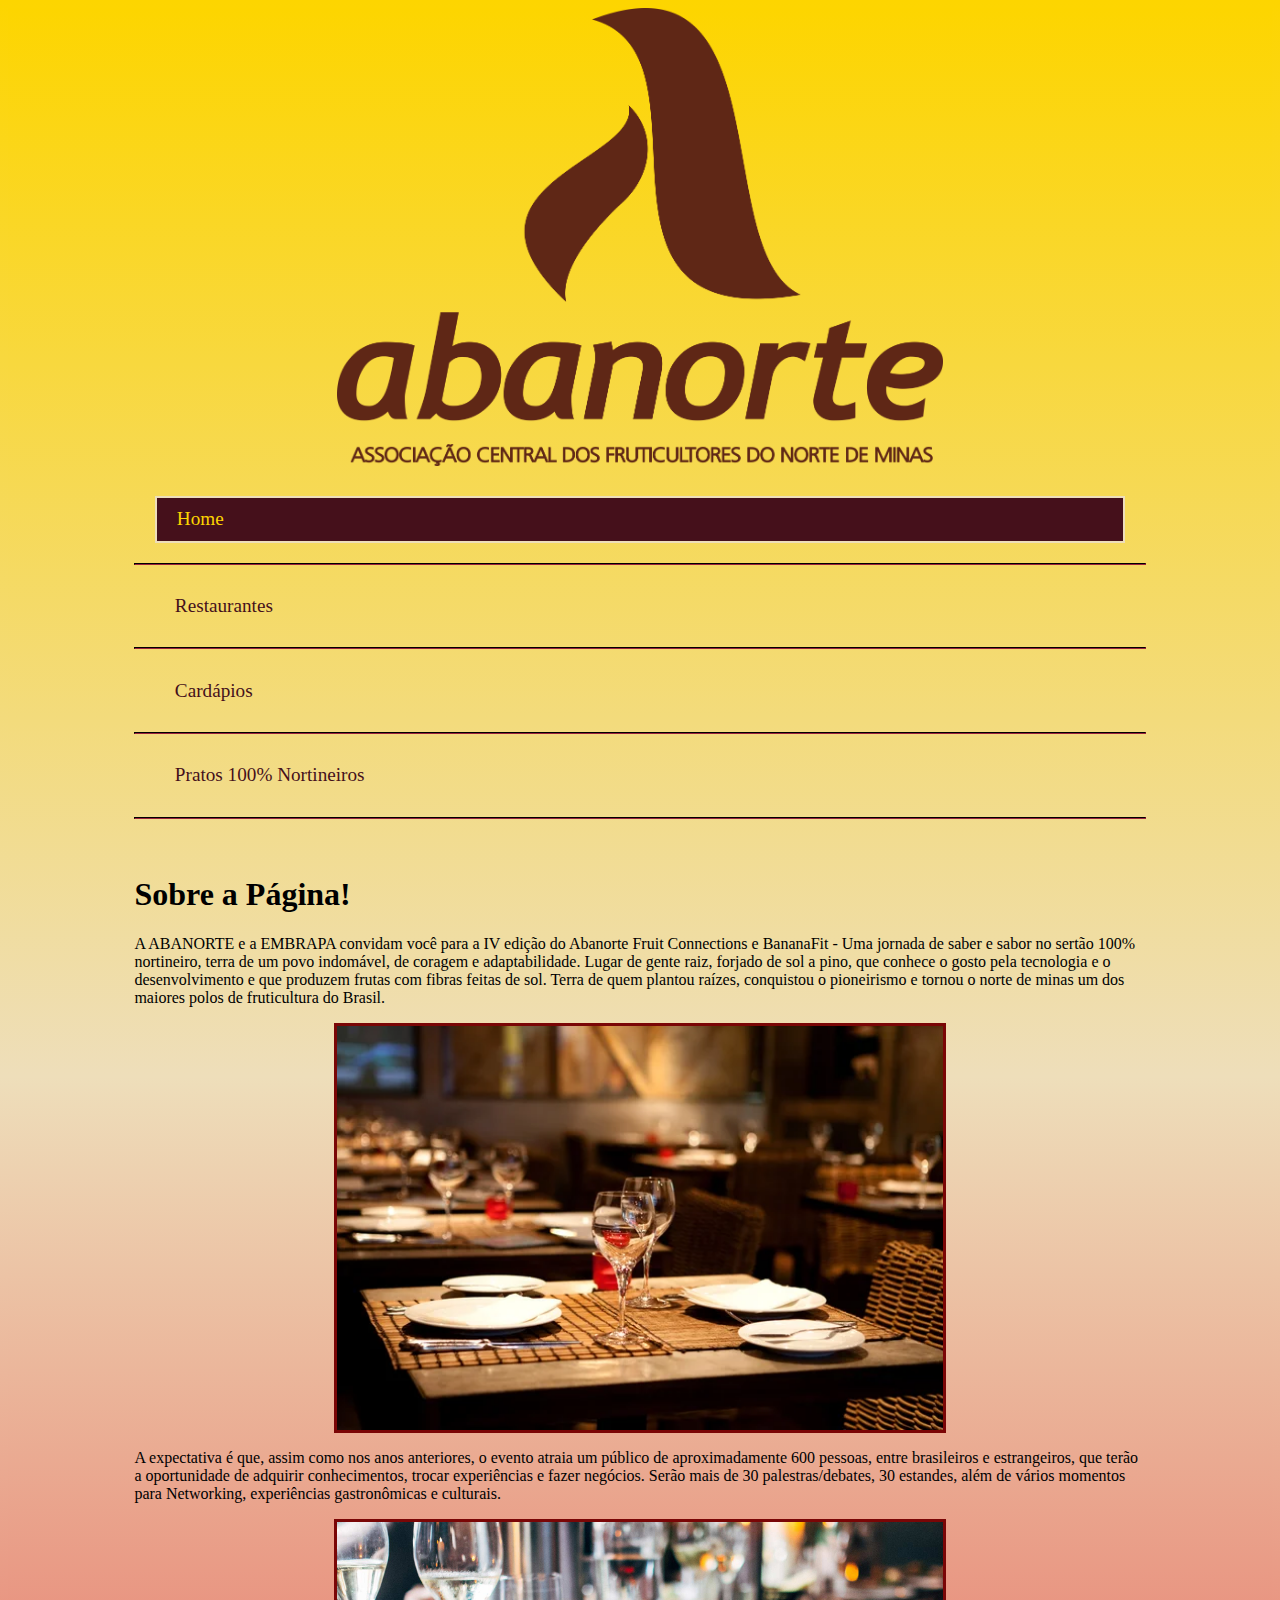
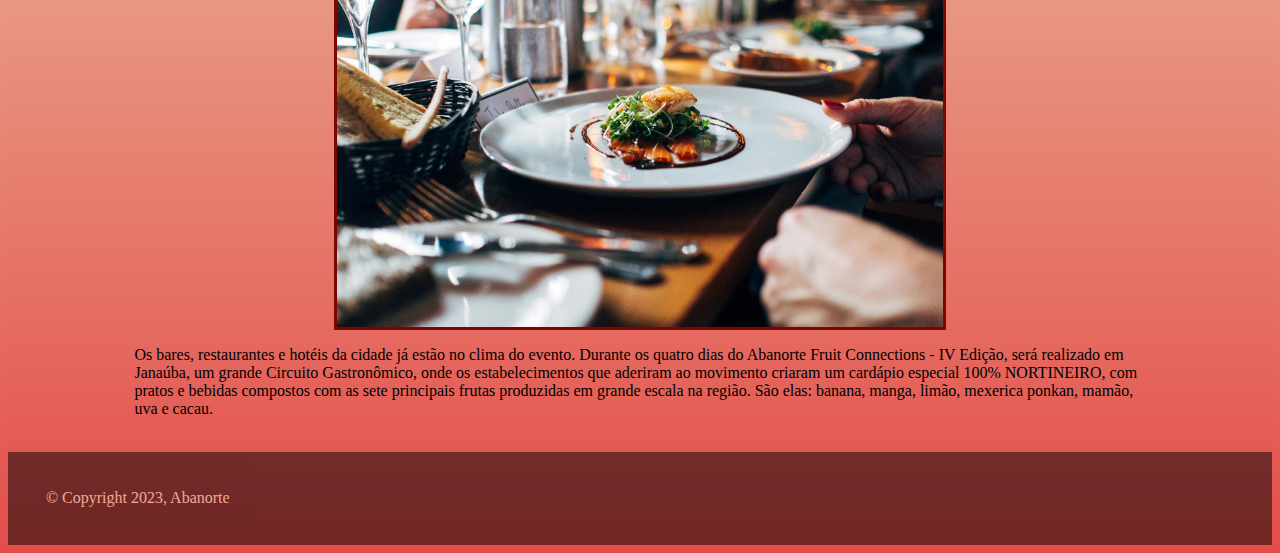
<file: index.html>
<!DOCTYPE html>
<html lang="en">
  <head>
    <meta charset="UTF-8" />
    <meta http-equiv="X-UA-Compatible" content="IE=edge" />
    <meta name="viewport" content="width=device-width, initial-scale=1.0" />
    <title>100% Nortineiro</title>
    <link rel="stylesheet" type="text/css" href="css/estilo.css" />
    <link rel="preconnect" href="https://fonts.googleapis.com" />
    <link rel="preconnect" href="https://fonts.gstatic.com" crossorigin />
    <link
      href="https://fonts.googleapis.com/css2?family=Montserrat:ital@0;1&display=swap"
      rel="stylesheet"
    />
  </head>
  <body>
    <div id="container">
      <div id="topo">
        <a href="https://abanortefruitconnections.com.br/"
          ><img src="imagens/Abanorte marrom.png"
        /></a>
      </div>
      <div id="menu">
        <a href="index.html" class="change">Home</a>
        <hr />
        <a href="restaurantes.html">Restaurantes</a>
        <hr />
        <a href="cardapios.html">Cardápios</a>
        <hr />
        <a href="pratosNortineiros.html">Pratos 100% Nortineiros</a>
        <hr />
      </div>
      <!--<div id="separador"><img src="imagens/linha-horizontal-2.png" /></div>-->
      <br />
      <div id="coluna">
        <h1>Sobre a Página!</h1>
        <p>
          A ABANORTE e a EMBRAPA convidam você para a IV edição do Abanorte
          Fruit Connections e BananaFit - Uma jornada de saber e sabor no sertão
          100% nortineiro, terra de um povo indomável, de coragem e
          adaptabilidade. Lugar de gente raiz, forjado de sol a pino, que
          conhece o gosto pela tecnologia e o desenvolvimento e que produzem
          frutas com fibras feitas de sol. Terra de quem plantou raízes,
          conquistou o pioneirismo e tornou o norte de minas um dos maiores
          polos de fruticultura do Brasil.
        </p>

        <img src="imagens/restaurante-area-interna.jpg" />
        <p>
          A expectativa é que, assim como nos anos anteriores, o evento atraia
          um público de aproximadamente 600 pessoas, entre brasileiros e
          estrangeiros, que terão a oportunidade de adquirir conhecimentos,
          trocar experiências e fazer negócios. Serão mais de 30
          palestras/debates, 30 estandes, além de vários momentos para
          Networking, experiências gastronômicas e culturais.
        </p>

        <img src="imagens/pratos-restaurante.jpg" />
        <p>
          Os bares, restaurantes e hotéis da cidade já estão no clima do evento.
          Durante os quatro dias do Abanorte Fruit Connections - IV Edição, será
          realizado em Janaúba, um grande Circuito Gastronômico, onde os
          estabelecimentos que aderiram ao movimento criaram um cardápio
          especial 100% NORTINEIRO, com pratos e bebidas compostos com as sete
          principais frutas produzidas em grande escala na região. São elas:
          banana, manga, limão, mexerica ponkan, mamão, uva e cacau.
        </p>
      </div>
      <!--<div id="separador"><img src="imagens/linha-horizontal-2.png" /></div>-->
      <br />
      <div id="rodape">
        <span>&copy; Copyright 2023, Abanorte</span>
      </div>
    </div>
  </body>
</html>
</file>
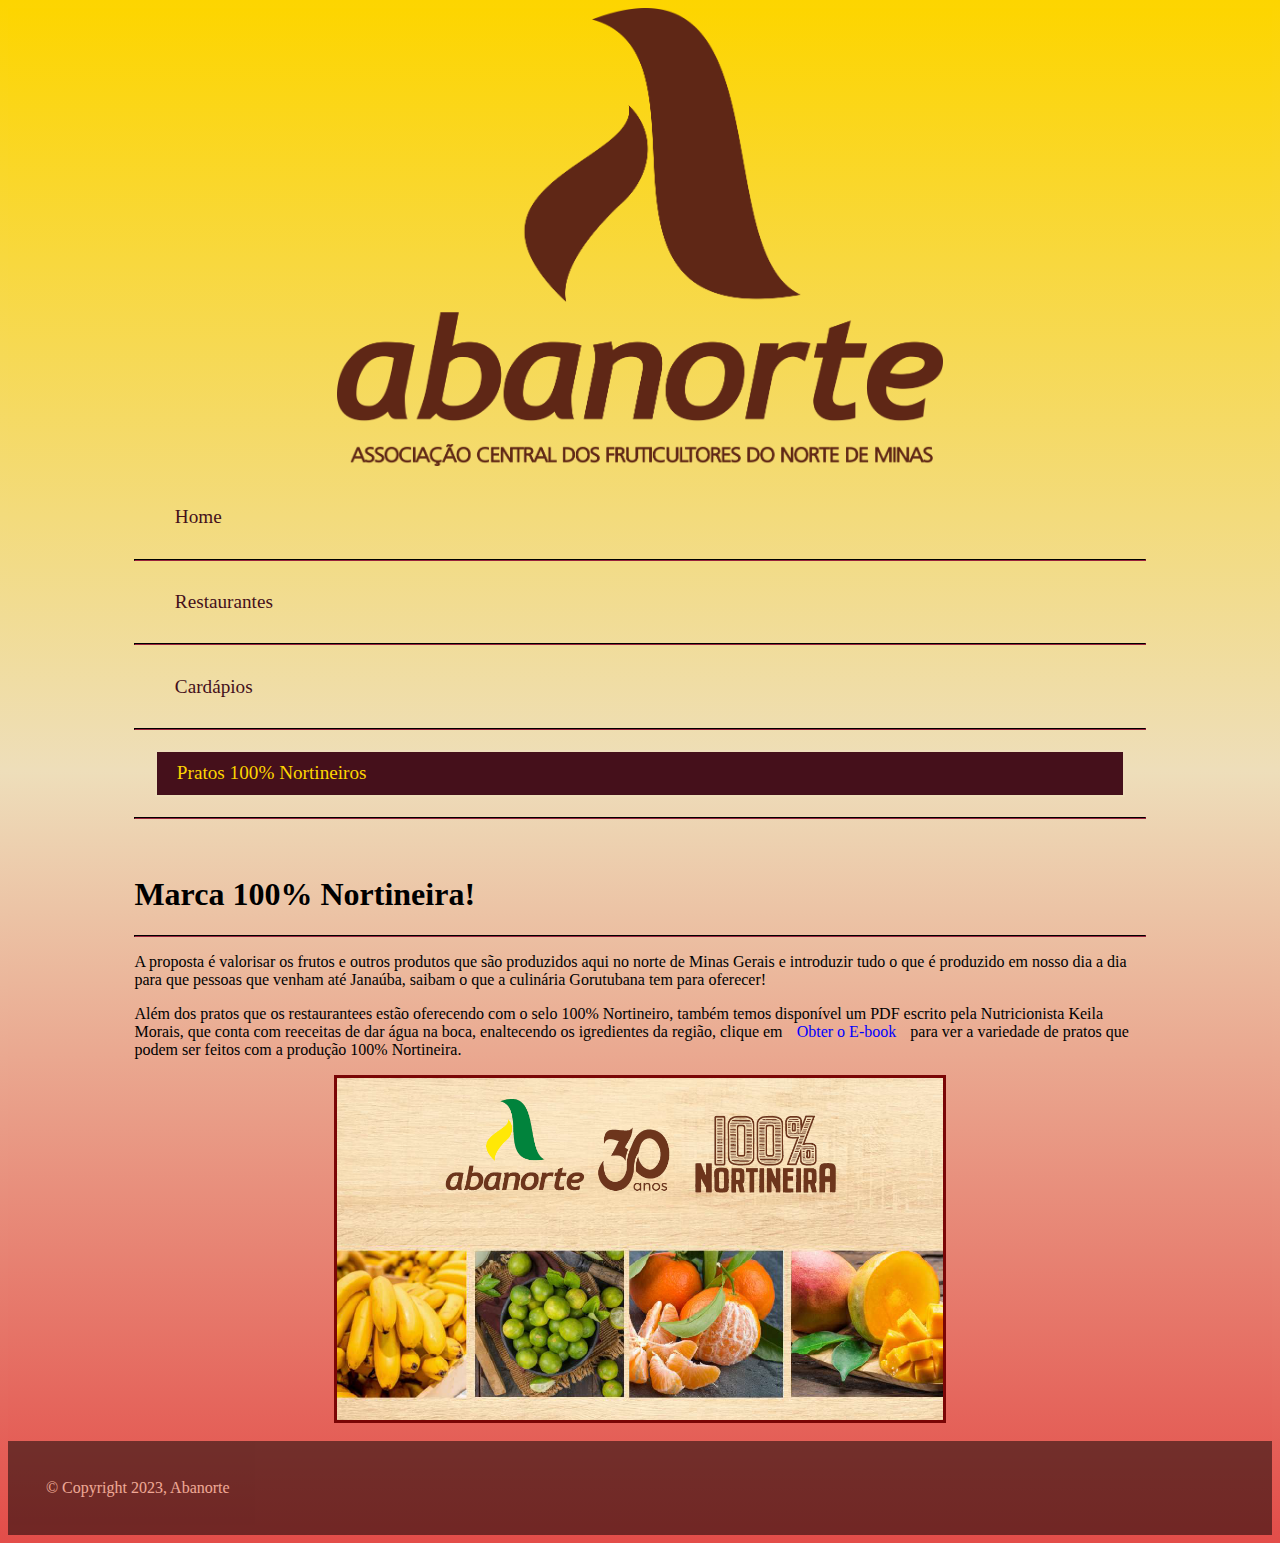
<file: pratosNortineiros.html>
<!DOCTYPE html>
<html lang="en">
  <head>
    <meta charset="UTF-8" />
    <meta http-equiv="X-UA-Compatible" content="IE=edge" />
    <meta name="viewport" content="width=device-width, initial-scale=1.0" />
    <title>100% Nortineiro</title>
    <link rel="stylesheet" type="text/css" href="css/estilo.css" />
    <link rel="preconnect" href="https://fonts.googleapis.com" />
    <link rel="preconnect" href="https://fonts.gstatic.com" crossorigin />
    <link
      href="https://fonts.googleapis.com/css2?family=Montserrat:ital@0;1&display=swap"
      rel="stylesheet"
    />
  </head>
  <body>
    <div id="container">
      <div id="topo">
        <a href="https://abanortefruitconnections.com.br/"
          ><img src="imagens/Abanorte marrom.png"
        /></a>
      </div>
      <div id="menu">
        <a href="index.html">Home</a>
        <hr />
        <a href="restaurantes.html">Restaurantes</a>
        <hr />
        <a href="cardapios.html">Cardápios</a>
        <hr />
        <a href="pratosNortineiros.html" class="change"
          >Pratos 100% Nortineiros</a
        >
        <hr />
      </div>
      <!--<div id="separador"><img src="imagens/linha-horizontal-2.png" /></div>-->
      <br />
      <div id="coluna">
        <h1>Marca 100% Nortineira!</h1>
        <hr />
        <p>
          A proposta é valorisar os frutos e outros produtos que são produzidos
          aqui no norte de Minas Gerais e introduzir tudo o que é produzido em
          nosso dia a dia para que pessoas que venham até Janaúba, saibam o que
          a culinária Gorutubana tem para oferecer!
        </p>
        <p>
          Além dos pratos que os restaurantees estão oferecendo com o selo 100%
          Nortineiro, também temos disponível um PDF escrito pela Nutricionista
          Keila Morais, que conta com reeceitas de dar água na boca, enaltecendo
          os igredientes da região, clique em
          <a href="pdf/E-BOOK NORTINEIRO.pdf" class="ebook">Obter o E-book</a>
          para ver a variedade de pratos que podem ser feitos com a produção
          100% Nortineira.
        </p>
        <img src="imagens/abanorte.png" />
      </div>
      <!--<div id="separador"><img src="imagens/linha-horizontal-2.png" /></div>-->
      <br />
      <div id="rodape">
        <span>&copy; Copyright 2023, Abanorte</span>
      </div>
    </div>
  </body>
</html>
</file>
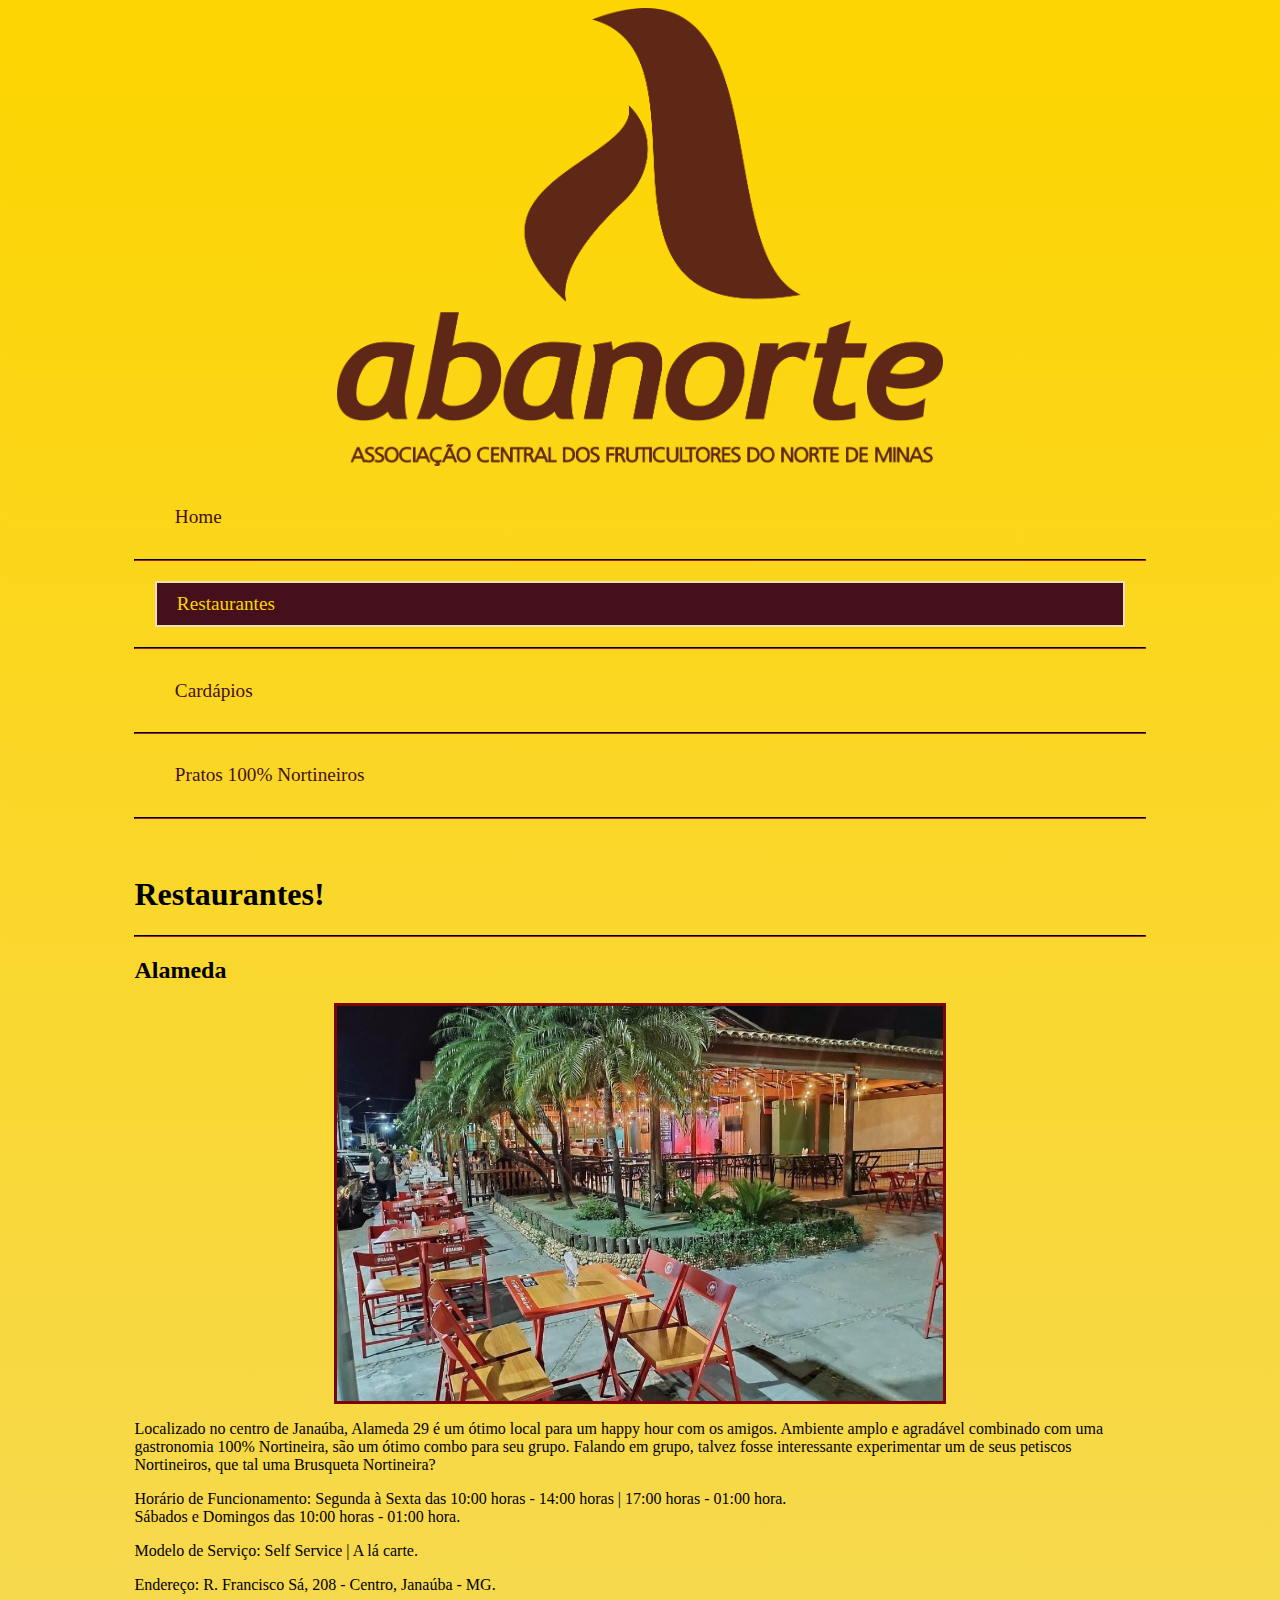
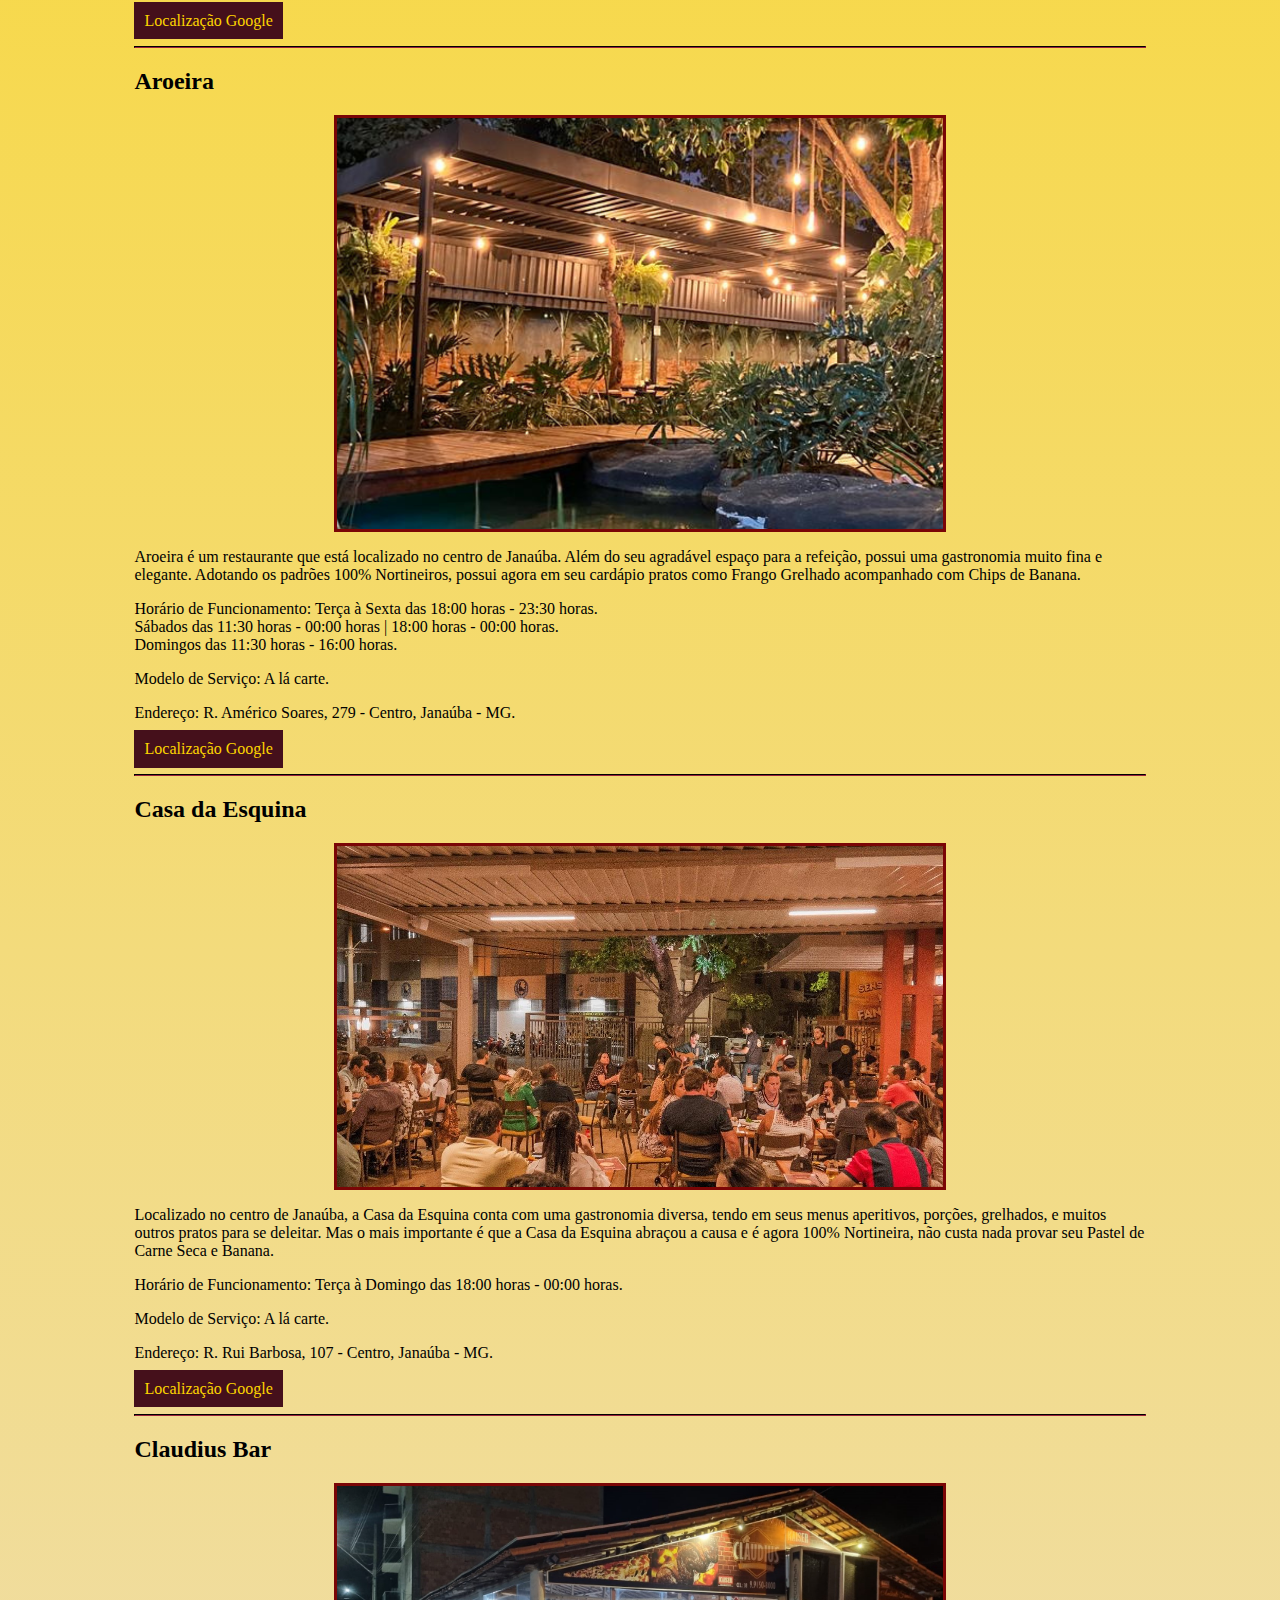
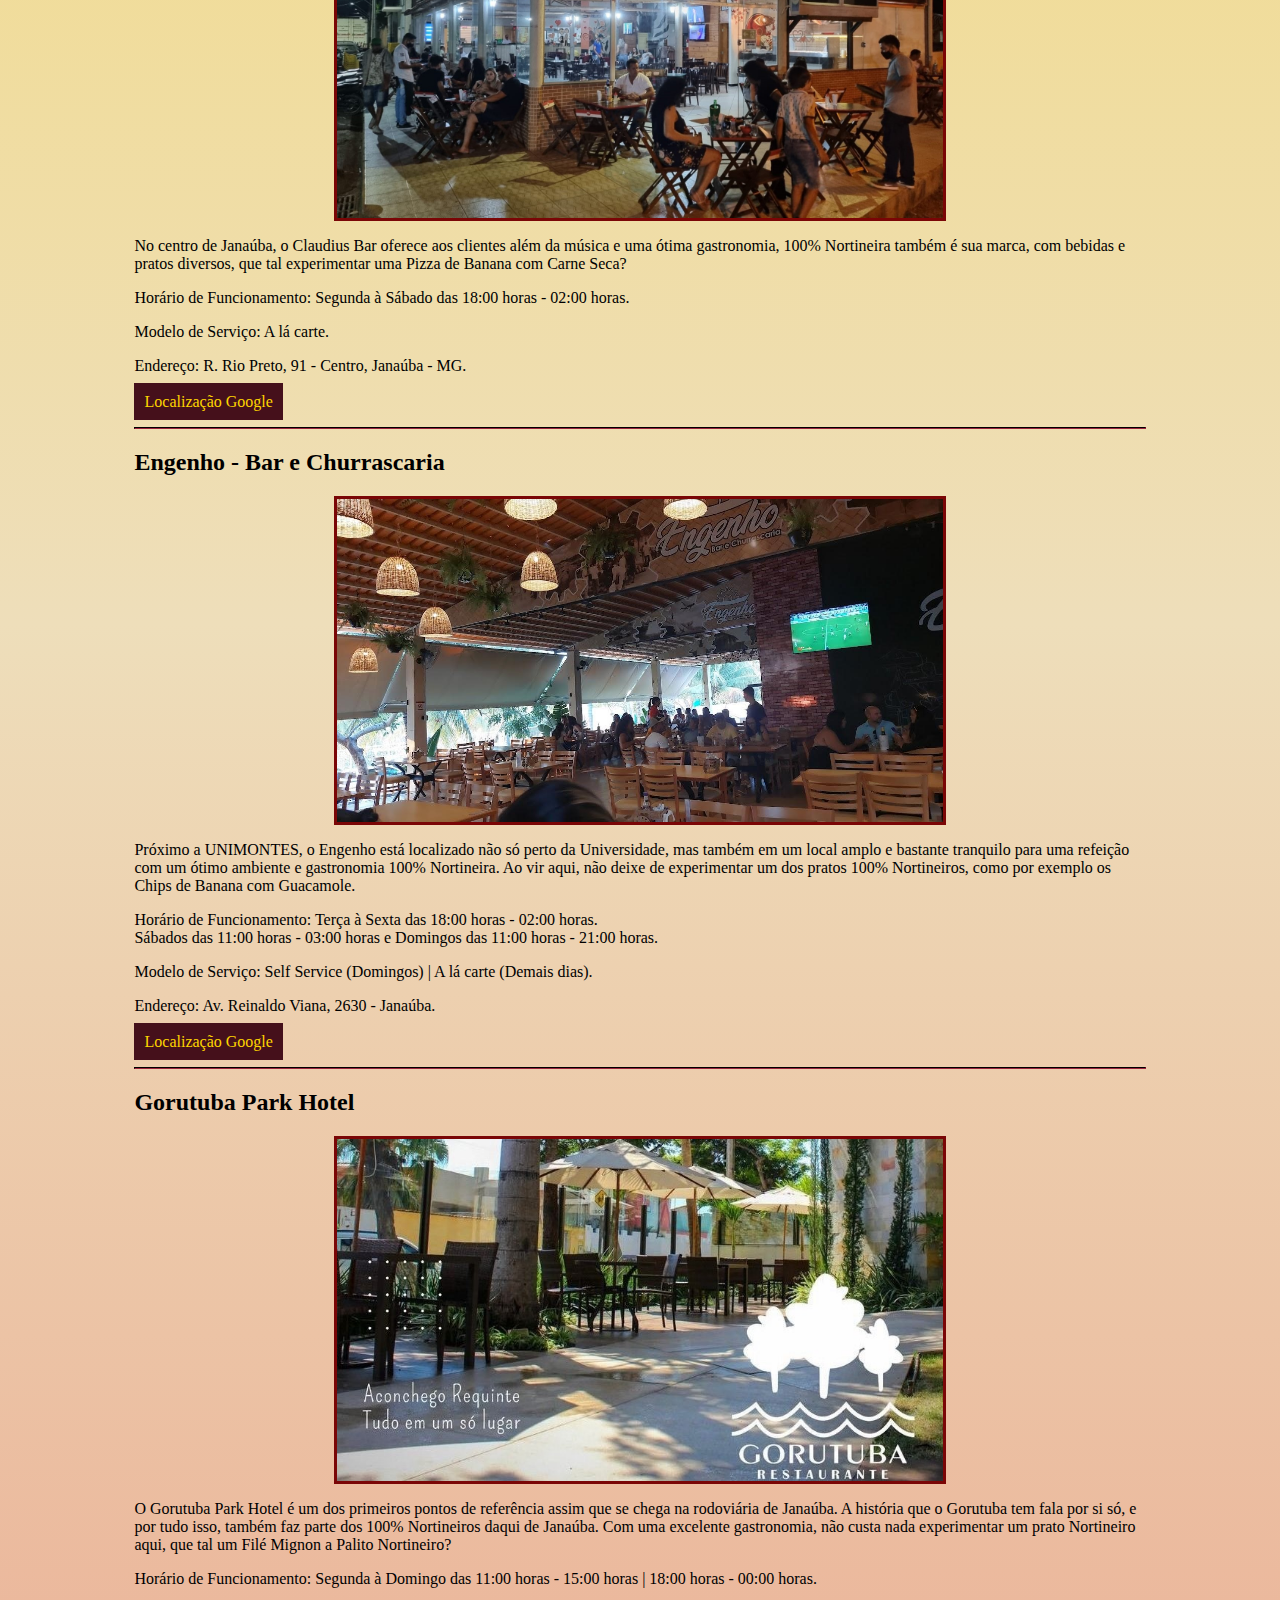
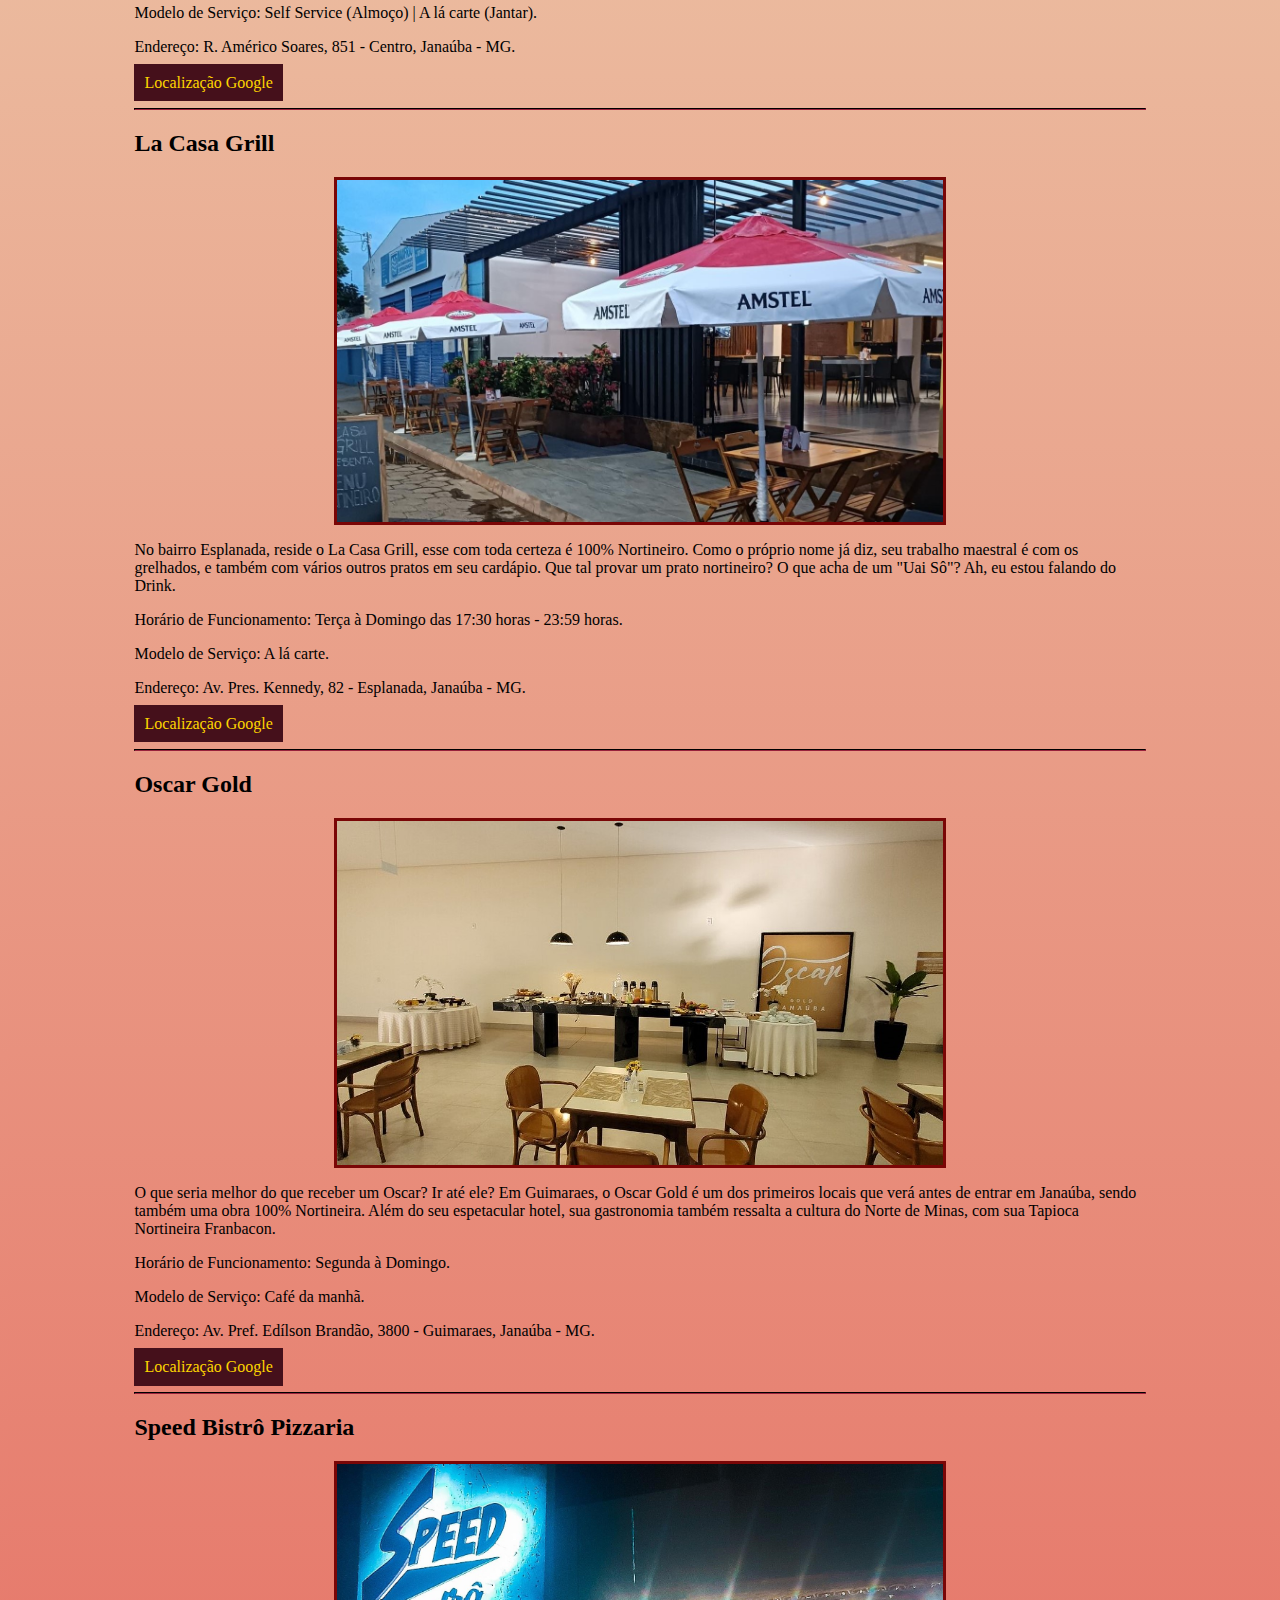
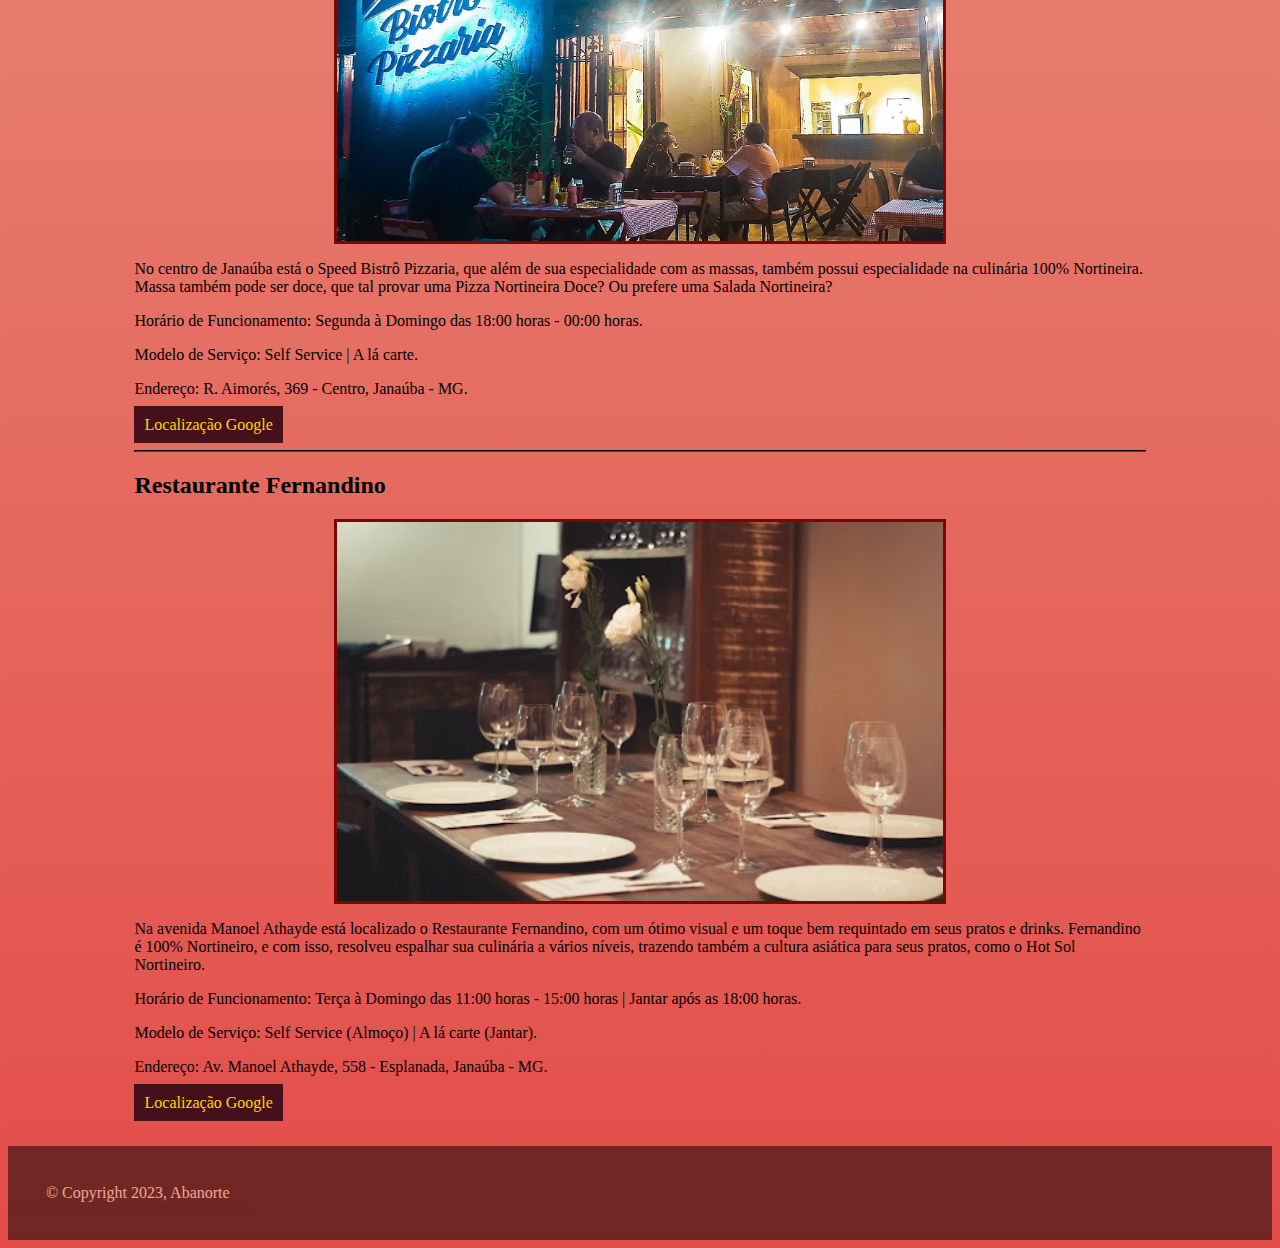
<file: restaurantes.html>
<!DOCTYPE html>
<html lang="en">
  <head>
    <meta charset="UTF-8" />
    <meta http-equiv="X-UA-Compatible" content="IE=edge" />
    <meta name="viewport" content="width=device-width, initial-scale=1.0" />
    <title>100% Nortineiro</title>
    <link rel="stylesheet" type="text/css" href="css/estilo.css" />
    <link rel="preconnect" href="https://fonts.googleapis.com" />
    <link rel="preconnect" href="https://fonts.gstatic.com" crossorigin />
    <link
      href="https://fonts.googleapis.com/css2?family=Montserrat:ital@0;1&display=swap"
      rel="stylesheet"
    />
  </head>
  <body>
    <div id="container">
      <div id="topo">
        <a href="https://abanortefruitconnections.com.br/"
          ><img src="imagens/Abanorte marrom.png"
        /></a>
      </div>
      <div id="menu">
        <a href="index.html">Home</a>
        <hr />
        <a href="restaurantes.html" class="change">Restaurantes</a>
        <hr />
        <a href="cardapios.html">Cardápios</a>
        <hr />
        <a href="pratosNortineiros.html">Pratos 100% Nortineiros</a>
        <hr />
      </div>
      <!--<div id="separador"><img src="imagens/linha-horizontal-2.png" /></div>-->
      <br />
      <div id="coluna">
        <h1>Restaurantes!</h1>
        <hr />
        <h2>Alameda</h2>
        <img src="imagens/alameda_3.jpg" />
        <p>
          Localizado no centro de Janaúba, Alameda 29 é um ótimo local para um
          happy hour com os amigos. Ambiente amplo e agradável combinado com uma
          gastronomia 100% Nortineira, são um ótimo combo para seu grupo.
          Falando em grupo, talvez fosse interessante experimentar um de seus
          petiscos Nortineiros, que tal uma Brusqueta Nortineira?
        </p>
        <p>
          Horário de Funcionamento: Segunda à Sexta das 10:00 horas - 14:00
          horas | 17:00 horas - 01:00 hora. <br />Sábados e Domingos das 10:00
          horas - 01:00 hora.
        </p>
        <p>Modelo de Serviço: Self Service | A lá carte.</p>
        <p>
          Endereço: R. Francisco Sá, 208 - Centro, Janaúba - MG.
          <br /><br /><a
            href="https://www.google.com/maps/place/Alameda+29/@-15.7996526,-43.3082037,19.5z/data=!4m6!3m5!1s0x753d18320e25a8b:0xeb9c064213cb9d9e!8m2!3d-15.7997154!4d-43.3078619!16s%2Fg%2F11s_zqv9kd?hl=pt-BR"
            >Localização Google</a
          >
        </p>
        <hr />
        <h2>Aroeira</h2>
        <img src="imagens/aroeira.png" />
        <p>
          Aroeira é um restaurante que está localizado no centro de Janaúba.
          Além do seu agradável espaço para a refeição, possui uma gastronomia
          muito fina e elegante. Adotando os padrões 100% Nortineiros, possui
          agora em seu cardápio pratos como Frango Grelhado acompanhado com
          Chips de Banana.
        </p>
        <p>
          Horário de Funcionamento: Terça à Sexta das 18:00 horas - 23:30
          horas.<br />Sábados das 11:30 horas - 00:00 horas | 18:00 horas -
          00:00 horas.<br />Domingos das 11:30 horas - 16:00 horas.
        </p>
        <p>Modelo de Serviço: A lá carte.</p>
        <p>
          Endereço: R. Américo Soares, 279 - Centro, Janaúba - MG.
          <br /><br /><a
            href="https://www.google.com/maps/place/Aroeira+Restaurante/@-15.8039231,-43.309571,17z/data=!4m6!3m5!1s0x753d14517ab52ef:0x92d94fbf5d012ffc!8m2!3d-15.8039231!4d-43.3073823!16s%2Fg%2F11n0t1gzd2?hl=pt-BR"
            >Localização Google</a
          >
        </p>
        <hr />
        <h2>Casa da Esquina</h2>
        <img src="imagens/casaDaEsquina.jpg" />
        <p>
          Localizado no centro de Janaúba, a Casa da Esquina conta com uma
          gastronomia diversa, tendo em seus menus aperitivos, porções,
          grelhados, e muitos outros pratos para se deleitar. Mas o mais
          importante é que a Casa da Esquina abraçou a causa e é agora 100%
          Nortineira, não custa nada provar seu Pastel de Carne Seca e Banana.
        </p>
        <p>
          Horário de Funcionamento: Terça à Domingo das 18:00 horas - 00:00
          horas.
        </p>
        <p>Modelo de Serviço: A lá carte.</p>
        <p>
          Endereço: R. Rui Barbosa, 107 - Centro, Janaúba - MG.
          <br /><br /><a
            href="https://www.google.com/maps/place/Casa+da+Esquina/@-15.8012967,-43.3085184,20.25z/data=!4m6!3m5!1s0x753d1b5834e4f09:0xa1d865ba7debdfa5!8m2!3d-15.8012543!4d-43.3083656!16s%2Fg%2F11h7c6x7zd?hl=pt-BR"
            >Localização Google</a
          >
        </p>
        <hr />
        <h2>Claudius Bar</h2>
        <img src="imagens/claudius_Bar_2.jpg" />
        <p>
          No centro de Janaúba, o Claudius Bar oferece aos clientes além da
          música e uma ótima gastronomia, 100% Nortineira também é sua marca,
          com bebidas e pratos diversos, que tal experimentar uma Pizza de
          Banana com Carne Seca?
        </p>
        <p>
          Horário de Funcionamento: Segunda à Sábado das 18:00 horas - 02:00
          horas.
        </p>
        <p>Modelo de Serviço: A lá carte.</p>
        <p>
          Endereço: R. Rio Preto, 91 - Centro, Janaúba - MG.
          <br /><br /><a
            href="https://www.google.com/maps/place/CLAUDIUS+CHURRASCARIA+E+PIZZARIA/@-15.8106614,-43.3070127,20.75z/data=!4m6!3m5!1s0x753d03f1ab84f87:0x6530f461c0b28c9a!8m2!3d-15.8106804!4d-43.3070183!16s%2Fg%2F11fz7w4ybs?hl=pt-BR"
            >Localização Google</a
          >
        </p>
        <hr />
        <h2>Engenho - Bar e Churrascaria</h2>
        <img src="imagens/engenho.jpg" />
        <p>
          Próximo a UNIMONTES, o Engenho está localizado não só perto da
          Universidade, mas também em um local amplo e bastante tranquilo para
          uma refeição com um ótimo ambiente e gastronomia 100% Nortineira. Ao
          vir aqui, não deixe de experimentar um dos pratos 100% Nortineiros,
          como por exemplo os Chips de Banana com Guacamole.
        </p>
        <p>
          Horário de Funcionamento: Terça à Sexta das 18:00 horas - 02:00
          horas.<br />
          Sábados das 11:00 horas - 03:00 horas e Domingos das 11:00 horas -
          21:00 horas.
        </p>
        <p>
          Modelo de Serviço: Self Service (Domingos) | A lá carte (Demais dias).
        </p>
        <p>
          Endereço: Av. Reinaldo Viana, 2630 - Janaúba.
          <br /><br /><a
            href="https://www.google.com/maps/place/Engenho+-+Bar+e+Churrascaria/@-15.8319334,-43.2747837,18z/data=!4m10!1m2!2m1!1sengenho+janauba!3m6!1s0x753d1df3d017533:0x94770066ea68478!8m2!3d-15.8320111!4d-43.2726946!15sCg9lbmdlbmhvIGphbmF1YmFaESIPZW5nZW5obyBqYW5hdWJhkgETYmFyYmVjdWVfcmVzdGF1cmFudOABAA!16s%2Fg%2F11s_x035ps?hl=pt-BR"
            >Localização Google</a
          >
        </p>
        <hr />
        <h2>Gorutuba Park Hotel</h2>
        <img src="imagens/gorutuba_2.jpg" />
        <p>
          O Gorutuba Park Hotel é um dos primeiros pontos de referência assim
          que se chega na rodoviária de Janaúba. A história que o Gorutuba tem
          fala por si só, e por tudo isso, também faz parte dos 100% Nortineiros
          daqui de Janaúba. Com uma excelente gastronomia, não custa nada
          experimentar um prato Nortineiro aqui, que tal um Filé Mignon a Palito
          Nortineiro?
        </p>
        <p>
          Horário de Funcionamento: Segunda à Domingo das 11:00 horas - 15:00
          horas | 18:00 horas - 00:00 horas.
        </p>
        <p>Modelo de Serviço: Self Service (Almoço) | A lá carte (Jantar).</p>
        <p>
          Endereço: R. Américo Soares, 851 - Centro, Janaúba - MG.
          <br /><br /><a
            href="https://www.google.com/maps/place/Gorutuba+Park+Hotel/@-15.8079813,-43.3062172,17z/data=!4m14!1m7!3m6!1s0x753d0473f1ebbeb:0x180b16b06f030c12!2sGorutuba+Park+Hotel!8m2!3d-15.8079813!4d-43.3040285!16s%2Fg%2F1ptygx8hx!3m5!1s0x753d0473f1ebbeb:0x180b16b06f030c12!8m2!3d-15.8079813!4d-43.3040285!16s%2Fg%2F1ptygx8hx?hl=pt-BR"
            >Localização Google</a
          >
        </p>
        <hr />
        <h2>La Casa Grill</h2>
        <img src="imagens/laCasaGrillFaixada.jpg" />
        <p>
          No bairro Esplanada, reside o La Casa Grill, esse com toda certeza é
          100% Nortineiro. Como o próprio nome já diz, seu trabalho maestral é
          com os grelhados, e também com vários outros pratos em seu cardápio.
          Que tal provar um prato nortineiro? O que acha de um "Uai Sô"? Ah, eu
          estou falando do Drink.
        </p>
        <p>
          Horário de Funcionamento: Terça à Domingo das 17:30 horas - 23:59
          horas.
        </p>
        <p>Modelo de Serviço: A lá carte.</p>
        <p>
          Endereço: Av. Pres. Kennedy, 82 - Esplanada, Janaúba - MG.
          <br /><br /><a
            href="https://www.google.com/maps/place/LACASAGRILL/@-15.8084131,-43.311971,18z/data=!4m14!1m7!3m6!1s0x753d03f1ab84f87:0x6530f461c0b28c9a!2sCLAUDIUS+CHURRASCARIA+E+PIZZARIA!8m2!3d-15.8106804!4d-43.3070183!16s%2Fg%2F11fz7w4ybs!3m5!1s0x753d10554c74193:0xc4ca827972ac800c!8m2!3d-15.8077379!4d-43.3120244!16s%2Fg%2F11fk1hst_q?hl=pt-BR"
            >Localização Google</a
          >
        </p>
        <hr />
        <h2>Oscar Gold</h2>
        <img src="imagens/oscarGold.jpg" />
        <p>
          O que seria melhor do que receber um Oscar? Ir até ele? Em Guimaraes,
          o Oscar Gold é um dos primeiros locais que verá antes de entrar em
          Janaúba, sendo também uma obra 100% Nortineira. Além do seu
          espetacular hotel, sua gastronomia também ressalta a cultura do Norte
          de Minas, com sua Tapioca Nortineira Franbacon.
        </p>
        <p>Horário de Funcionamento: Segunda à Domingo.</p>
        <p>Modelo de Serviço: Café da manhã.</p>
        <p>
          Endereço: Av. Pref. Edílson Brandão, 3800 - Guimaraes, Janaúba - MG.
          <br /><br /><a
            href="https://www.google.com/maps/place/Hotel+Oscar+Gold+Jana%C3%BAba/@-15.8314505,-43.2967803,17z/data=!4m6!3m5!1s0x753cfd52b3e6fb3:0xb60486e279d18f02!8m2!3d-15.8314505!4d-43.2945916!16s%2Fg%2F11nsc5c40h?hl=pt-BR"
            >Localização Google</a
          >
        </p>
        <hr />
        <h2>Speed Bistrô Pizzaria</h2>
        <img src="imagens/speedPizza.jpg" />
        <p>
          No centro de Janaúba está o Speed Bistrô Pizzaria, que além de sua
          especialidade com as massas, também possui especialidade na culinária
          100% Nortineira. Massa também pode ser doce, que tal provar uma Pizza
          Nortineira Doce? Ou prefere uma Salada Nortineira?
        </p>
        <p>
          Horário de Funcionamento: Segunda à Domingo das 18:00 horas - 00:00
          horas.
        </p>
        <p>Modelo de Serviço: Self Service | A lá carte.</p>
        <p>
          Endereço: R. Aimorés, 369 - Centro, Janaúba - MG.
          <br /><br /><a
            href="https://www.google.com/maps/place/Speed+Bistr%C3%B4+Pizzaria+Restaurante/@-15.8014039,-43.3091859,17z/data=!4m6!3m5!1s0x753d0432a911f37:0xa43f55d9ddb46f33!8m2!3d-15.8014039!4d-43.3069972!16s%2Fg%2F11ck0kdwjc?hl=pt-BR"
            >Localização Google</a
          >
        </p>
        <hr />
        <h2>Restaurante Fernandino</h2>
        <img src="imagens/fernandino.jpg" />
        <p>
          Na avenida Manoel Athayde está localizado o Restaurante Fernandino,
          com um ótimo visual e um toque bem requintado em seus pratos e drinks.
          Fernandino é 100% Nortineiro, e com isso, resolveu espalhar sua
          culinária a vários níveis, trazendo também a cultura asiática para
          seus pratos, como o Hot Sol Nortineiro.
        </p>
        <p>
          Horário de Funcionamento: Terça à Domingo das 11:00 horas - 15:00
          horas | Jantar após as 18:00 horas.
        </p>
        <p>Modelo de Serviço: Self Service (Almoço) | A lá carte (Jantar).</p>
        <p>
          Endereço: Av. Manoel Athayde, 558 - Esplanada, Janaúba - MG.
          <br /><br /><a
            href="https://www.google.com/maps/place/Restaurante+Fernandino/@-15.8121105,-43.3077464,17z/data=!4m14!1m7!3m6!1s0x753d1eb1522349b:0x4eed337a21db75e!2sRestaurante+Fernandino!8m2!3d-15.8121105!4d-43.3055577!16s%2Fg%2F11g07yv_vp!3m5!1s0x753d1eb1522349b:0x4eed337a21db75e!8m2!3d-15.8121105!4d-43.3055577!16s%2Fg%2F11g07yv_vp"
            >Localização Google</a
          >
        </p>
      </div>
      <!--<div id="separador"><img src="imagens/linha-horizontal-2.png" /></div>-->
      <br />
      <div id="rodape">
        <span>&copy; Copyright 2023, Abanorte</span>
      </div>
    </div>
  </body>
</html>
</file>
<file: css/estilo.css>
body {
  /*font-family: "Times New Roman", Times, serif;*/
  background: linear-gradient(#fdd500, #eedeba, #e34d49);
}
/*CORES ABANORTE

#fdd500 - amarela
#45101b - roxa
#e34d49 - salmão
#eedeba - salmão claro

*/

#container {
  width: 100%;
  /*background: linear-gradient(yellow, orange, #ff4500, orange, yellow);*/
  background: linear-gradient(#fdd500, #eedeba, #e34d49);
}
#topo {
  width: 80%;
  margin-left: auto;
  margin-right: auto;
  /*background: #fffc59;
  border: solid #7a0606;*/
  /*background: linear-gradient(to right, #fdd500, #eedeba, #fdd500);*/
  /*background: #fdd500;*/
  /*border: solid #45101b;*/
}
div#topo {
  text-align: center;
}
#menu {
  width: 80%;
  margin-left: auto;
  margin-right: auto;
  padding-top: 10px;
  padding-bottom: 10px;
}

#menu a,
#menu a:visited {
  text-decoration: none;
  /*color: #7a0606;*/
  color: #45101b;
  padding: 1% 2%;
  margin: 2%;
  font-size: 120%;
  display: block;
}
#menu a:hover {
  /*background: #7a0606;
  color: #fffc59;
  border: 2px solid black;*/
  background: #45101b;
  color: #fdd500;
  border: 2px solid #eedeba;
}
#menu a.change {
  /*background: #7a0606;
  color: #fffc59;
  border: 2px solid black;*/
  background: #45101b;
  color: #fdd500;
  border: 2px solid #eedeba;
}
p a {
  text-decoration: none;
  /*color: #fffc59;
  background: #7a0606;*/
  background: #45101b;
  color: #fdd500;
  padding: 1%;
}
p a:hover {
  background: #fdd500;
  color: #45101b;
}

p a.ebook {
  color: blue;
  background: none;
}
p a.ebook:hover {
  color: #45101b;
  background: none;
}

/*Corpo do Site*/
#coluna {
  width: 80%;
  margin-left: auto;
  margin-right: auto;
}

/*Imagens no centro*/

img {
  margin: auto;
  display: block;
  width: 60%;
}
#separador img {
  display: block;
  margin: 0;
  width: 100%;
}
#coluna img {
  border: solid #7a0606;
}
body ul li a img.cardapio {
  float: left;
  height: 10%;
  width: 10%;
  margin-bottom: 10%;
  display: block;
}

/*Rodapé*/

#rodape {
  padding: 3%;
  color: cornsilk;
  font-size: 1em;
  background-color: black;
  opacity: 0.5;
}

/*Links dos cardapios*/
ul {
  margin: 0;
  padding: 0;
  list-style: none;
}
ul li {
  margin-bottom: 5%;
}
ul li a {
  text-decoration: none;
  color: black;
}
ul li a img {
  float: left;
  width: 15%;
  display: block;
}
ul li h3,
ul li p {
  padding-left: 20%;
}

.limpar {
  clear: both;
}

hr {
  border-color: #45101b;
}
</file>
